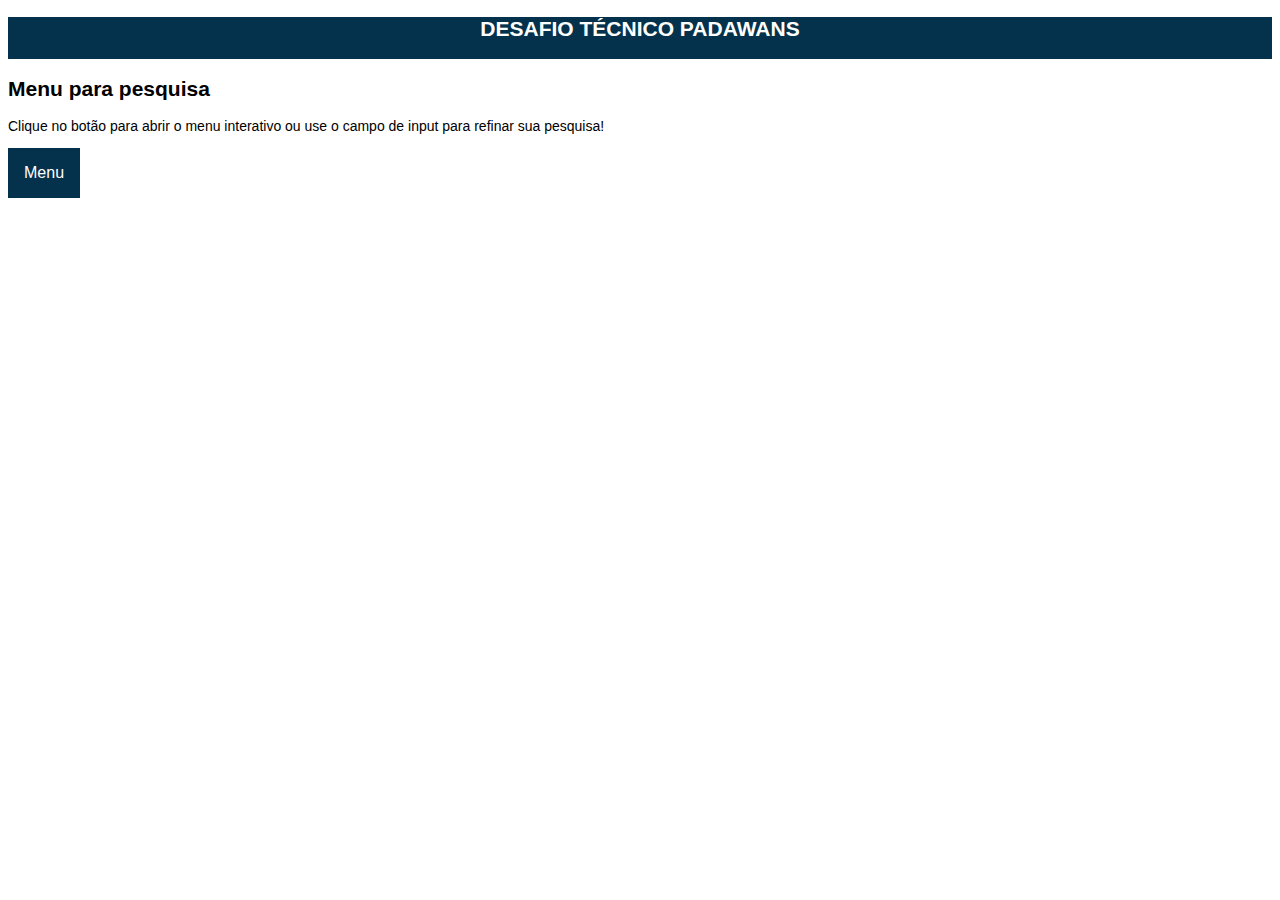
<file: index.html>
<!DOCTYPE html>
<html>
<head>
<meta name="viewport" content="width=device-width, initial-scale=1">
<link rel="stylesheet" type="text/css" href="css/style.css">

</head>

<body>

  <header>
    <div class="container">
      <h2 class="titulo">DESAFIO TÉCNICO PADAWANS</h2>
    </div>
  </header>

<h2>Menu para pesquisa</h2>
<p>Clique no botão para abrir o menu interativo ou use o campo de input para refinar sua pesquisa!</p>

<div class="dropdown">
  <button onclick="myFunction()" class="dropbtn">Menu</button>
  <div id="myDropdown" class="dropdown-content">
    <input type="text" placeholder="Pesquise..." id="myInput" onkeyup="filterFunction()">
    
    <a href="albuns.html">Álbuns</a>
    <a href="postagens.html">Postagens</a>
    <a href="todos.html">Todos</a>
    
  </div>

  
</div>

<script src="javascript/filtra.js"></script> 

</body>
</html>
</file>
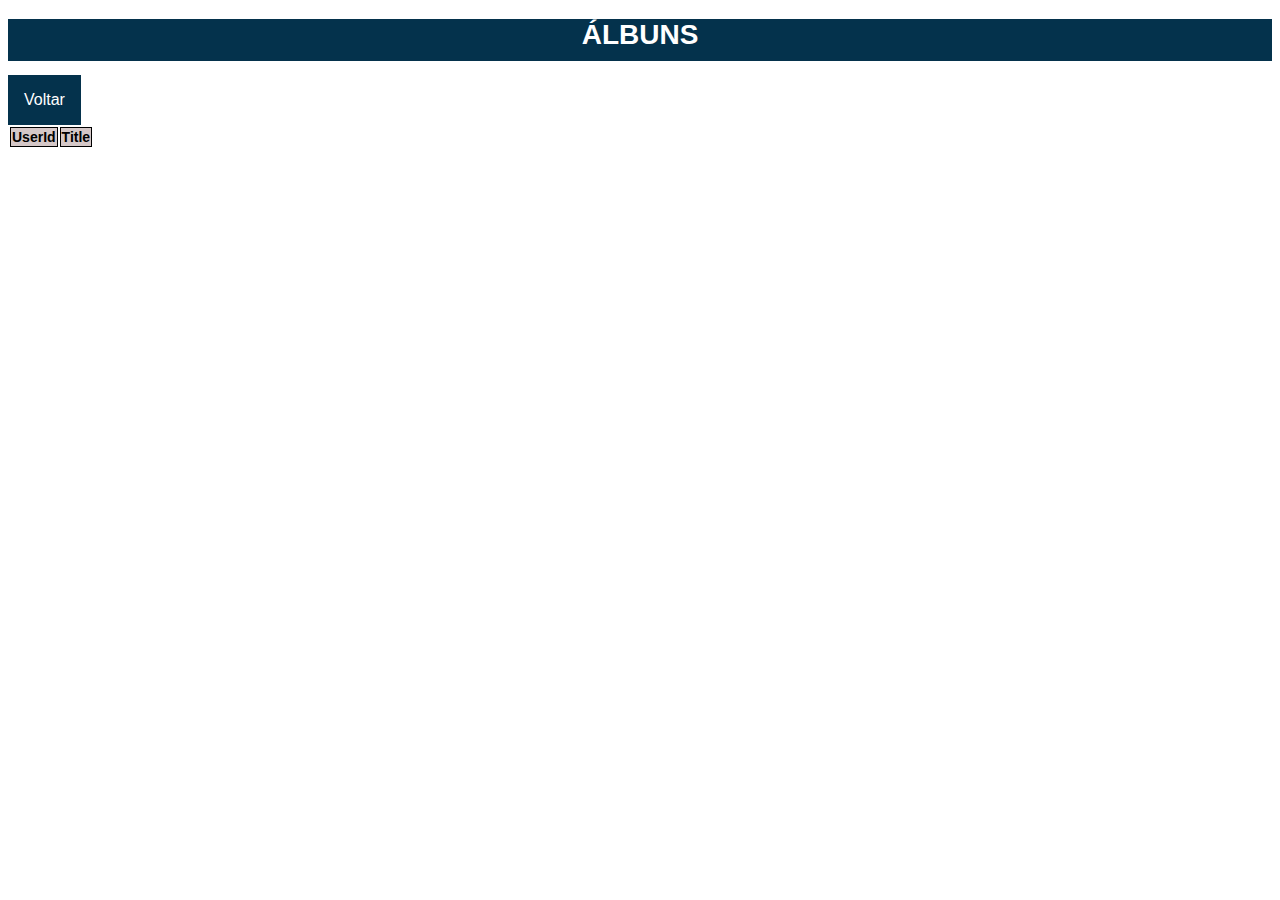
<file: albuns.html>
<!DOCTYPE html>
<html>
<head>
<meta name="viewport" content="width=device-width, initial-scale=1">
<link rel="stylesheet" type="text/css" href="css/style.css">

<title> Desafio Padawans</title>


</head>

<body>

    <header>
        <div class="container">
            <h1 class="titulo">ÁLBUNS</h1>      
        </div>
        
    </header>

    <div>
        <form action="index.html">
            <button class="dropbtn">Voltar</button>
        </form>        

    </div>
    

    <table id="tabela">
        <thead>
            <tr>
                <th>UserId</th>
                <th>Title</th>
                                   
            </tr>

        </thead>        

    </table>

    <script src="javascript/album.js"></script>
  
</body>
</html>
</file>
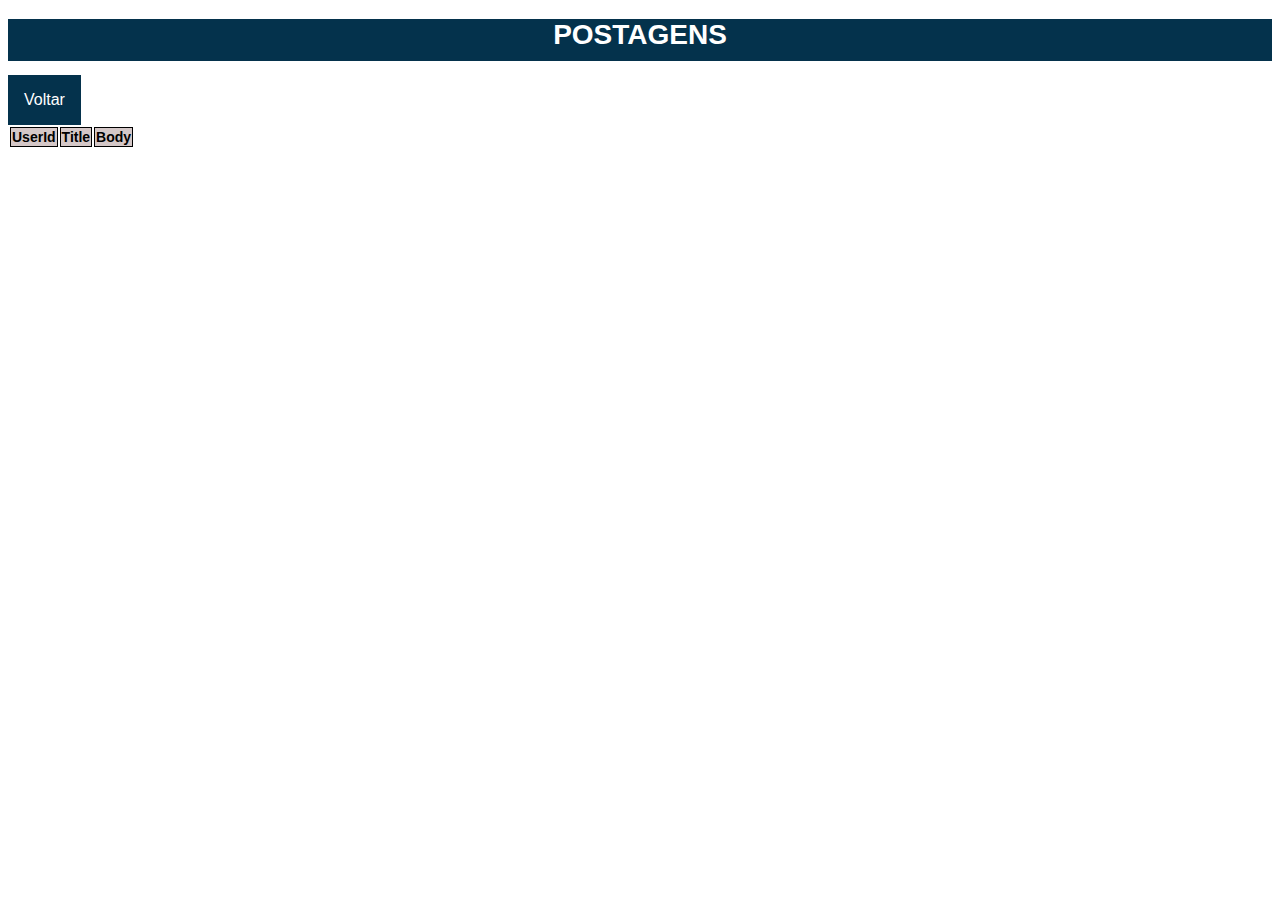
<file: postagens.html>
<!DOCTYPE html>
<html>
<head>
<meta name="viewport" content="width=device-width, initial-scale=1">
<link rel="stylesheet" type="text/css" href="css/style.css">

<title> Desafio Padawans</title>


</head>

<body>

    <header>
        <div class="container">
            <h1 class="titulo">POSTAGENS</h1>      
        </div>
        
    </header>

    <div>
        <form action="index.html">
            <button class="dropbtn">Voltar</button>
        </form>        

    </div>

    <div>

    <table id="tabela">
        <thead>
            <tr>
                <th>UserId</th>
                <th>Title</th>
                <th>Body</th>                    
            </tr>

        </thead>        

    </table>

    <script src="javascript/postagem.js"></script>
  
</body>
</html>
</file>
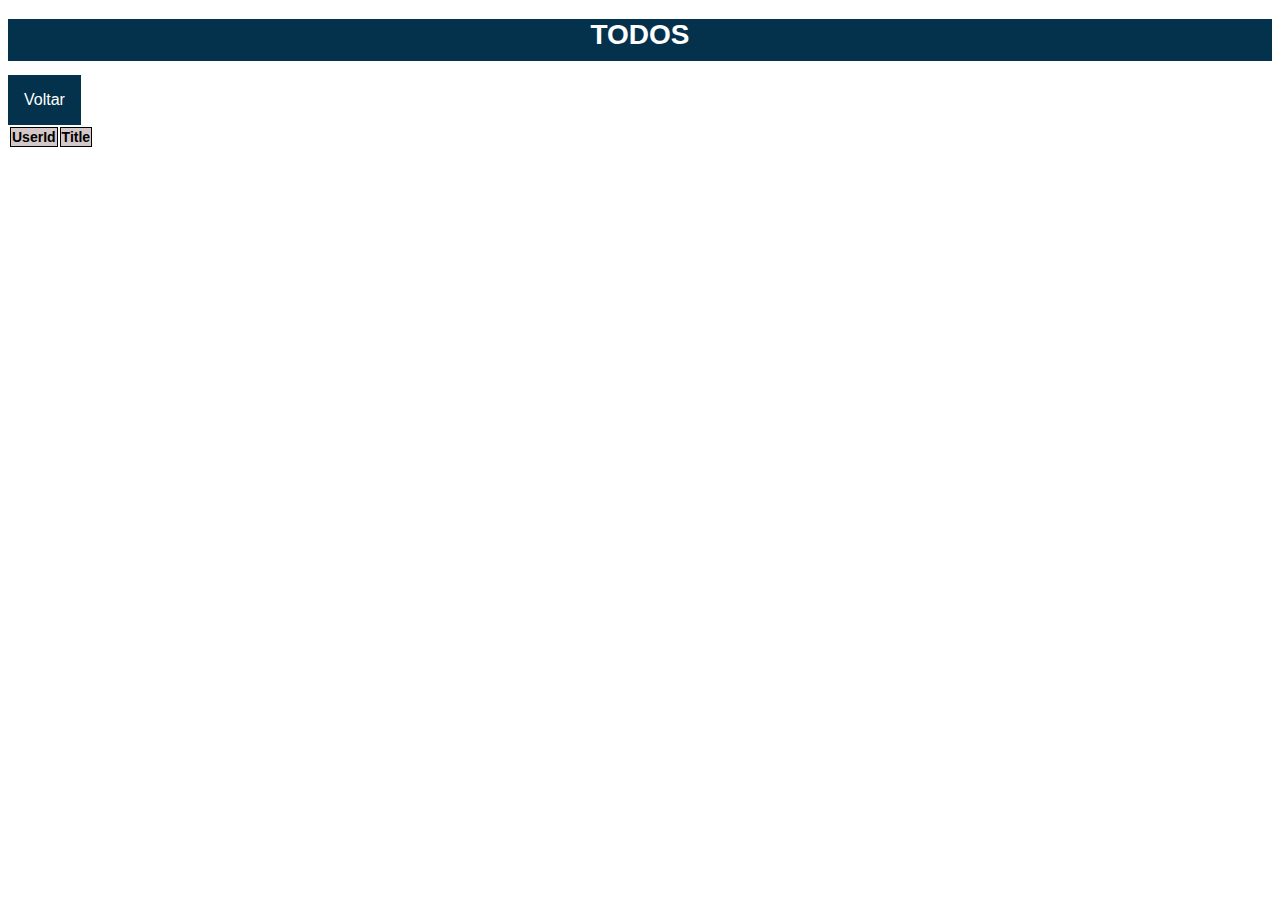
<file: todos.html>
<!DOCTYPE html>
<html>
<head>
<meta name="viewport" content="width=device-width, initial-scale=1">
<link rel="stylesheet" type="text/css" href="css/style.css">

<title> Desafio Padawans</title>
</style>

</head>

<body>
    <header>
        <div class="container">
            <h1 class="titulo">TODOS</h1>            
        </div>        
    </header>

    <div>
        <form action="index.html">
            <button class="dropbtn">Voltar</button>
        </form>        

    </div>

    <table id="tabela">
        <thead>
            <tr>
                <th>UserId</th>
                <th>Title</th>
                                 
            </tr>

        </thead>        

    </table>

    <script src="javascript/todos.js"></script>
  
</body>
</html>
</file>
<file: css/style.css>
header{
	background-color: #04324c;
	height: 3em;
	color: #FFF;
	margin-bottom: 1em;
}

body{
	font-family: "Helvetica Neue", "Helvetica", Helvetica, Arial, sans-serif;
	font-size: 14px;
}

.container{
	width: 60%;
	height: 100%;
	margin: 0 auto;
  text-align: center;
}

.dropbtn {
    background-color: #04324c;
    color: white;
    padding: 16px;
    font-size: 16px;
    border: none;
    cursor: pointer;
  }
  
  .dropbtn:hover, .dropbtn:focus {

    border: 0;
	  border-bottom: 3px solid;
    background-color:#0c8cd3;
	  border-color: #04324c;
  }

  .tabela  table, td, tr, th {
    border: 1px solid rgb(0, 0, 0);
    border-collapse: collapse;
     
}

th{
	font-weight: bold;
	background-color: rgb(212, 199, 199);
  

}

  
  #myInput {
    box-sizing: border-box;
    background-image: url('searchicon.png');
    background-position: 14px 12px;
    background-repeat: no-repeat;
    font-size: 16px;
    padding: 14px 20px 12px 45px;
    border: none;
    border-bottom: 1px solid #ddd;
  }
  
  #myInput:focus {outline: 3px solid #ddd;}
  
  .dropdown {
    position: relative;
    display: inline-block;
  }
  
  .dropdown-content {
    display: none;
    position: absolute;
    background-color: #f6f6f6;
    min-width: 230px;
    overflow: auto;
    border: 1px solid #ddd;
    z-index: 1;
  }
  
  .dropdown-content a {
    color: black;
    padding: 12px 16px;
    text-decoration: none;
    display: block;
  }
  
  .dropdown a:hover {background-color: #ddd;}
  
  .show {display: block;}
</file>
